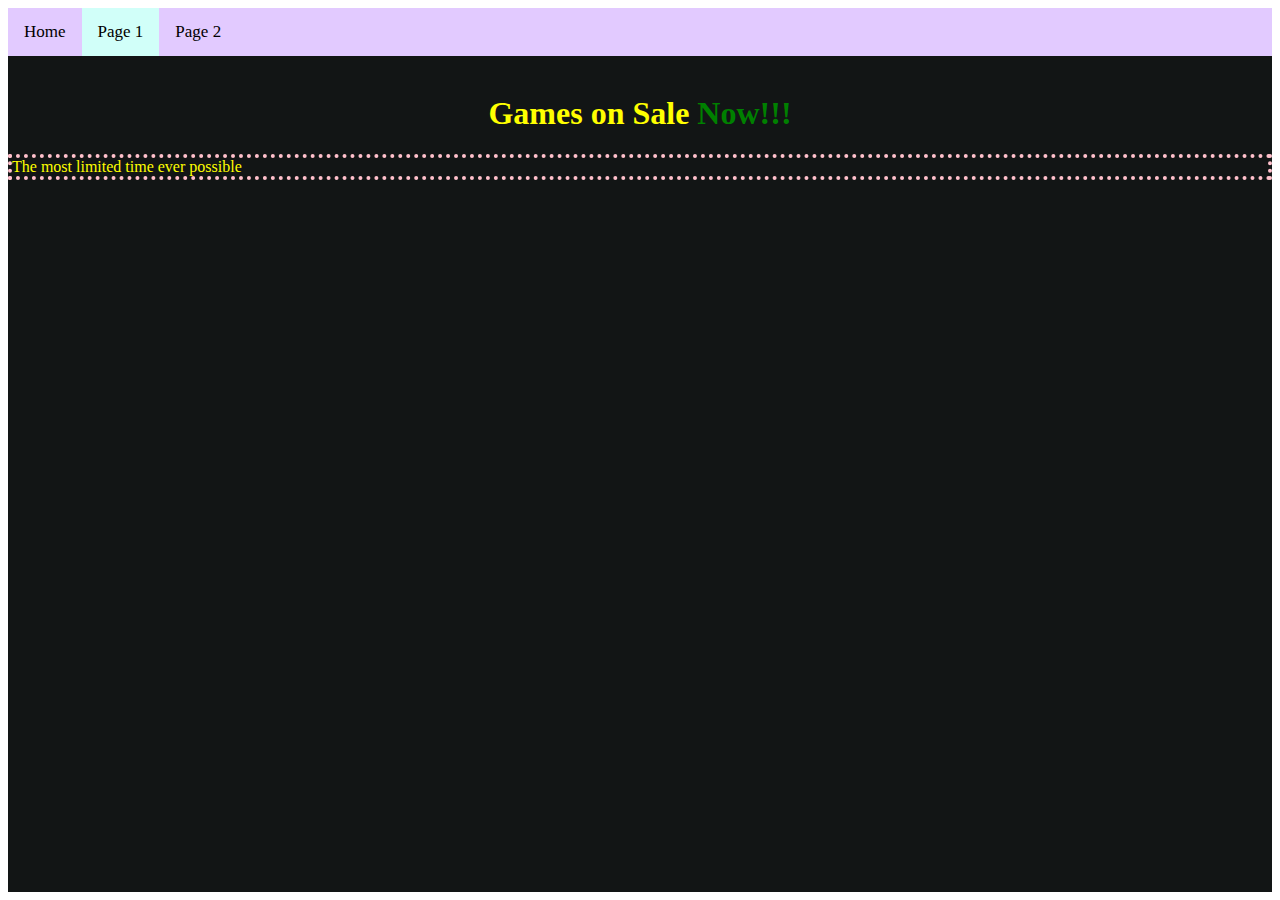
<file: page1.html>
<html>
  <head>
    <link rel="stylesheet" href="style.css" />
    <meta http-equiv='cache-control' content='no-cache'> 
    <meta http-equiv='expires' content='0'> 
    <meta http-equiv='pragma' content='no-cache'>
  </head>

  <body>
    <div class="page1">
        <div class="topnav">
            <a href="index.html">Home</a>
            <a class="active" href="page1.html">Page 1</a>
            <a href="page2.html">Page 2</a>
        </div>
      <br />
      <h1 class="centered">Games on Sale <span style="color: green">Now!!!</span> </h1>
      <p style="border: 4px dotted pink;">
        The most limited time ever possible
      </p>
    </div>
  </body>
</html>
</file>
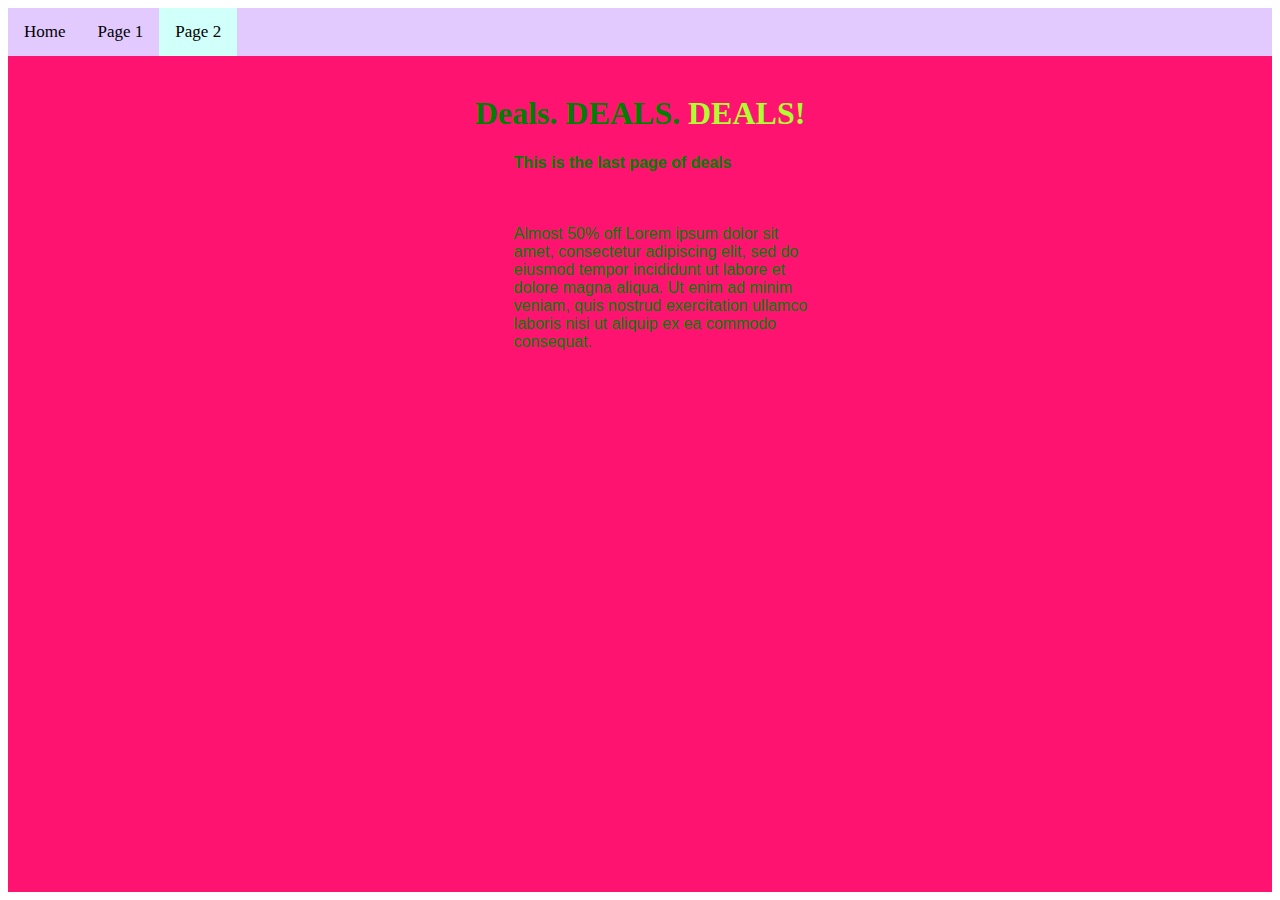
<file: page2.html>
<html>
  <head>
    <link rel="stylesheet" href="style.css" />
    <meta http-equiv='cache-control' content='no-cache'> 
    <meta http-equiv='expires' content='0'> 
    <meta http-equiv='pragma' content='no-cache'>
  </head>

  <body class="centered">
      <div class="page2">
          <div class="topnav">
              <a href="index.html">Home</a>
              <a href="page1.html">Page 1</a>
              <a class="active" href="page2.html">Page 2</a>
          </div>
          <br />

          <h1>Deals. DEALS. <span style="color:greenyellow">DEALS!</span></h1>
              
          <div class="centered-container">
                <h4 class="box" style="font-family: Arial, Helvetica, sans-serif;">This is the last page of deals</h4>

                <p class="box" style="font-family: Arial, Helvetica, sans-serif;"> Almost 50% off Lorem ipsum dolor sit amet, consectetur adipiscing elit, sed do eiusmod tempor incididunt ut labore et dolore magna aliqua. Ut enim ad minim veniam, quis nostrud exercitation ullamco laboris nisi ut aliquip ex ea commodo consequat. </p>
                <br />
          </div>
       </div>
</body>
</html>
</file>
<file: style.css>
.home {
    width: 100%;
    height:100%;
    background-color: #d1fff9;
  }

.page1 {
    width: 100%;
    height: 100%;
    background-color: #121515;
    color: yellow;
}

.page2 {
    width: 100%;
    height: 100%;
    background-color: #fe1371;
    color: green;
}

.centered {
    text-align: center;
}

.centered-container{
  width: 20%;
  margin:0 auto;
}

.box {
    width: 300px;
    height: 50px;
    text-align: left;
}


.right{
  float: right;

}

.staticCenter {
    position: fixed;
    text-align: center;
    padding: 100px, 100px, 100px, 100px;
}

  .topnav {
    background-color: #e2caff;
    overflow: hidden;
  }
  
  .topnav a {
    float: left;
    color: black;
    text-align: center;
    padding: 14px 16px;
    text-decoration: none;
    font-size: 17px;
  }
  
  .topnav a:hover {
    background-color: #c798ff;
    color: white;
  }
  
  .topnav a.active {
    background-color: #d1fff9;
    color: black;
  }
</file>
